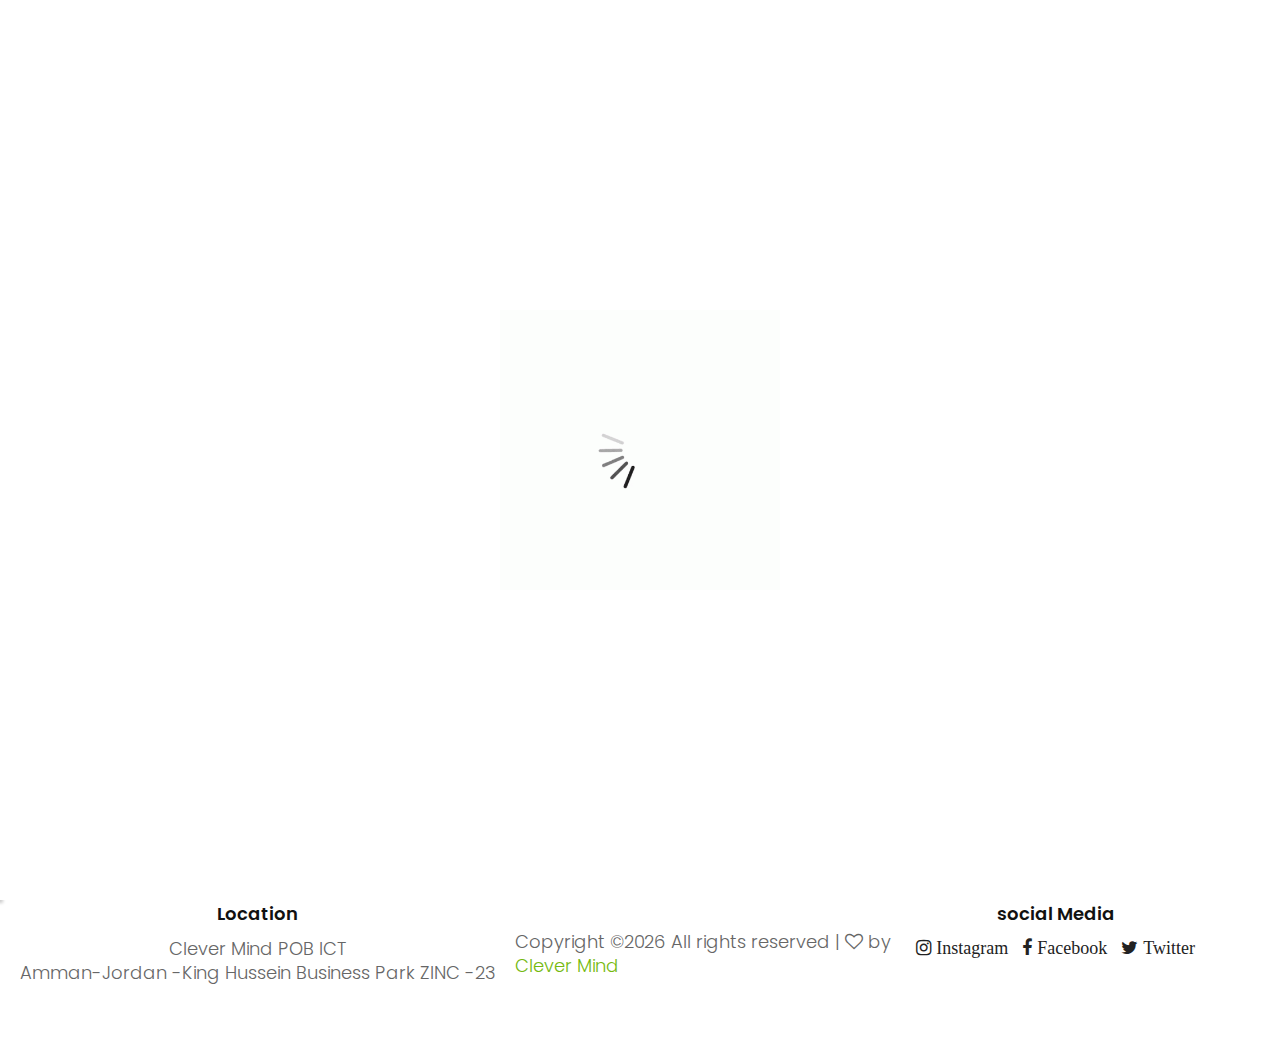
<file: contactUs.html>
<!DOCTYPE html>
<html lang="en">

<head>
    <!-- basic -->
    <meta charset="utf-8">
    <meta http-equiv="X-UA-Compatible" content="IE=edge">
    <!-- mobile metas -->
    <meta name="viewport" content="width=device-width, initial-scale=1">
    <meta name="viewport" content="initial-scale=1, maximum-scale=1">
    <link rel="shortcut icon" href="./images/Pic/Website Logo.png">

    <!-- site metas -->
    <title>TRAY
Restaurant</title>
    <meta name="keywords" content="">
    <meta name="description" content="">
    <meta name="author" content="">
    <!-- bootstrap css -->
    <link rel="stylesheet" href="css/bootstrap.min.css">
    <!-- owl css -->
    <link rel="stylesheet" href="css/owl.carousel.min.css">
    <!-- style css -->
    <link rel="stylesheet" href="css/style.css">
    <!-- responsive-->
    <link rel="stylesheet" href="css/responsive.css">
    <!-- awesome fontfamily -->
    <link rel="stylesheet" href="https://cdnjs.cloudflare.com/ajax/libs/font-awesome/4.7.0/css/font-awesome.min.css">
    <!--[if lt IE 9]>
      <script src="https://oss.maxcdn.com/html5shiv/3.7.3/html5shiv.min.js"></script>
      <script src="https://oss.maxcdn.com/respond/1.4.2/respond.min.js"></script><![endif]-->
</head>
<!-- body -->

<body class="main-layout">
    <!-- loader  -->
    <div class="loader_bg">
        <div class="loader"><img src="images/loading.gif" alt="" /></div>
    </div>

    <div class="wrapper">
    <!-- end loader -->

     <div class="sidebar">
            <!-- Sidebar  -->
            <nav id="sidebar">

                <div id="dismiss">
                    <i class="fa fa-arrow-left"></i>
                </div>

                <ul class="list-unstyled components">

                    <li class="active">
                        <a>Home</a>
                    </li>
                    <li>
                        <a class="recp2">About <i class="fa fa-arrow-right" aria-hidden="true"></i></a>
                        <ul class="innerPage2">
                            <a href="./AboutUs.html" target="_blank"><li><span>About Us</span></li></a>

                        </ul>
                    </li>
                    <li>
                        <a class="recp">Recipe <i class="fa fa-arrow-right" aria-hidden="true"></i></a>
                        <ul class="innerPage">
                            <a href="./ourRecipes.html" target="_blank"><li><span>our Recipes</span> </li></a>

                        </ul>
                    </li>
                    <li>
                        <a >Contact</a>
                    </li>
                </ul>

            </nav>
        </div>

    <div id="content">
    <!-- header -->
    <header>
        <div class="container-fluid">
            <div class="row">
                <div class="col-md-3">
                    <div class="full">
                        <a class="logo"><img src="./images/Pic/Website Logo.png" alt="#" class="logo-img"/>
                            <span class="animated-text">TRAY Restaurant</span>
                            <div class="smoke-container">
                                <div class="smoke"></div>
                                <div class="smoke"></div>
                                <div class="smoke"></div>
                                <div class="smoke"></div>
                                <div class="smoke"></div>
                                <div class="smoke"></div>
                            </div>
                            <div class="smoke-container2">
                                <div class="smoke"></div>
                                <div class="smoke"></div>
                                <div class="smoke"></div>
                                <div class="smoke"></div>
                                <div class="smoke"></div>
                                <div class="smoke"></div>
                            </div>

                        </a>
                    </div>
                </div>
                <div class="col-md-9">
                    <div class="full">
                        <div class="right_header_info">
                            <ul>
                                <li class="dinone">Contact Us : <img style="margin-right: 15px;margin-left: 15px;" src="images/phone_icon.png" alt="#"><a href="#">+962795347341</a></li>
                                <li class="dinone"><img style="margin-right: 15px;" src="images/mail_icon.png" alt="#"><a href="#">info@clevermindpob.org</a></li>
                                <li class="dinone"><img style="margin-right: 15px;height: 21px;position: relative;top: -2px;" src="images/location_icon.png" alt="#"><a href="#">Amman-Jordan</a></li>
                                
                                <li><img style="margin-right: 15px;" src="images/search_icon.png" alt="#"></li>
                                <li>
                                    <button type="button" id="sidebarCollapse">
                                        <img src="images/menu_icon.png" alt="#">
                                    </button>
                                </li>
                            </ul>
                        </div>
                    </div>
                </div>
            </div>
        </div>
    </header>
    <!-- end header -->

    <!-- footer -->
    <fooetr>
       
        <div class="footer">
            <div class="contactus">
                <h2><span>Contact Us</span></h2>
                </div>
            <div class="container-fluid">
                <div class="row">
                  <div class=" col-md-12">
                    <h2>Request  A<strong class="white"> Call  Back</strong></h2>
                  </div>
                    <div class="col-xl-6 col-lg-6 col-md-6 col-sm-12">
                      
                        <form class="main_form">
                            <div class="row">
                             
                                <div class="col-xl-12 col-lg-12 col-md-12 col-sm-12">
                                    <input class="form-control" placeholder="Name" type="text" name="Name">
                                </div>
                                <div class="col-xl-12 col-lg-12 col-md-12 col-sm-12">
                                    <input class="form-control" placeholder="Email" type="text" name="Email">
                                </div>
                                <div class="col-xl-12 col-lg-12 col-md-12 col-sm-12">
                                    <input class="form-control" placeholder="Phone" type="text" name="Phone">
                                </div>
                                <div class="col-xl-12 col-lg-12 col-md-12 col-sm-12">
                                    <textarea class="textarea" placeholder="Message" type="text" name="Message"></textarea>
                                </div>
                                <div class="col-xl-12 col-lg-12 col-md-12 col-sm-12">
                                    <button class="send">Send</button>
                                </div>
                            </div>
                        </form>
                    </div>
                    <div class="col-xl-6 col-lg-6 col-md-6 col-sm-12">
                        <div class="img-box">
                            <figure><img src="./images/Inner Pic/Mansaf.png" alt="img" /></figure>
                        </div>
                    </div>
                </div>
              
            </div>
            <div class="copyright">
                <div class="location">
                    <h4>Location</h4>
                    <p>Clever Mind POB ICT</p>
                    <p>Amman-Jordan -King Hussein Business Park ZINC -23</p>
                </div>
                <div class="container2">

                    <p>Copyright &copy;<script>document.write(new Date().getFullYear());</script> All rights reserved | <i class="fa fa-heart-o" aria-hidden="true"></i> by<br> <a href="https://clevermindpob.org/" target="_blank"><span>Clever Mind</span></a></p>
                </div>
                <div class="right2">
                    <h4>social Media</h4>
                    <div class="soc">
                    <a href="https://www.instagram.com/clevermindpob/" target="_blank"><i class="fa fa-instagram">  Instagram</i></a>
                    <a href=" https://www.facebook.com/ClevermindICT/" target="_blank"><i class="fa fa-facebook">  Facebook</i></a>
                    <a href="https://twitter.com/search?q=cleverMindICT" target="_blank"><i class="fa fa-twitter">  Twitter</i></a>
                    </div>
                    </div>
            </div>
        </div>
    </fooetr>
    <!-- end footer -->

    </div>
    </div>
    <div class="overlay"></div>
    <!-- Javascript files-->
    <script src="js/jquery.min.js"></script>
    <script src="js/popper.min.js"></script>
    <script src="js/bootstrap.bundle.min.js"></script>
    <script src="js/owl.carousel.min.js"></script>
    <script src="js/custom.js"></script>
     <script src="js/jquery.mCustomScrollbar.concat.min.js"></script>
    
     <script src="js/jquery-3.0.0.min.js"></script>
   <script type="text/javascript">
        $(document).ready(function() {
            $("#sidebar").mCustomScrollbar({
                theme: "minimal"
            });

            $('#dismiss, .overlay').on('click', function() {
                $('#sidebar').removeClass('active');
                $('.overlay').removeClass('active');
            });

            $('#sidebarCollapse').on('click', function() {
                $('#sidebar').addClass('active');
                $('.overlay').addClass('active');
                $('.collapse.in').toggleClass('in');
                $('a[aria-expanded=true]').attr('aria-expanded', 'false');
            });
        });
    </script>

    <style>
        .img-box img{
        
        }
        .right2 .soc a i,
        .right2 h4,
        .container2 p,
        .location h4,
        .location p{
            font-size: 18px;
        }
        .container2 p span{
            color: rgb(117, 185, 14);
        }
        .footer{
            position: absolute;
            margin-top: 200px;
           
        }
       .contactus{
        position: relative;
        top: -160px;
        width: 100%;
       
       }
     
       .contactus h2{
        position: absolute;
        animation: colr 3s infinite;
        border: 1px solid transparent;
        border-radius: 0px 3px 15px 0px;
       
     
       }
       .contactus h2 span{
        margin-right: 10px;
       }
       @keyframes colr{
        0%{
            color: #000;
            background-color: #eee;
    }
        50%{
            color: #eee;
            background-color: #000;
        }
       }
        .bg_bg{
            margin-top: 150px;
        }
    #owl-demo .item{
        margin: 3px;
    }
    #owl-demo .item img{
        display: block;
        width: 100%;
        height: auto;
    }
    </style>

     
      <script>
         $(document).ready(function() {
           var owl = $('.owl-carousel');
           owl.owlCarousel({
             margin: 10,
             nav: true,
             loop: true,
             responsive: {
               0: {
                 items: 1
               },
               600: {
                 items: 2
               },
               1000: {
                 items: 5
               }
             }
           })
         })
      </script>
<script >
    document.addEventListener("DOMContentLoaded", function() {
        const textElement1 = document.querySelector(".animated-text");
        if (textElement1) {
            const text1 = textElement1.textContent;
            textElement1.innerHTML = text1.split('').map(char => `<span>${char}</span>`).join('');
        }
    
        const textElement2 = document.querySelector(".animated-text2");
        if (textElement2) {
            const text2 = textElement2.textContent;
            textElement2.innerHTML = text2.split('').map(char => `<span>${char}</span>`).join('');
        }
    });

</script>
</body>

</html>
</file>
<file: css/style.css>
/*--------------------------------------------------------------------- File Name: style.css ---------------------------------------------------------------------*/
/*--------------------------------------------------------------------- import Fonts ---------------------------------------------------------------------*/
 @import url('https://fonts.googleapis.com/css?family=Rajdhani:300,400,500,600,700');
 @import url('https://fonts.googleapis.com/css?family=Poppins:100,100i,200,200i,300,300i,400,400i,500,500i,600,600i,700,700i,800,800i,900,900i');
 @import url('https://fonts.googleapis.com/css?family=Raleway:100,100i,200,200i,300,300i,400,400i,500,500i,600,600i,700,700i,800,800i,900,900i');
/*--------------------------------------------------------------------- basic ---------------------------------------------------------------------*/
 body {
     color: #666666;
     font-size: 14px;
     font-family: 'poppins', sans-serif;
     line-height: 1.80857;
     font-weight: normal;
}
 a {
     color: #1f1f1f;
     text-decoration: none !important;
     outline: none !important;
     -webkit-transition: all .3s ease-in-out;
     -moz-transition: all .3s ease-in-out;
     -ms-transition: all .3s ease-in-out;
     -o-transition: all .3s ease-in-out;
     transition: all .3s ease-in-out;
}
 h1, h2, h3, h4, h5, h6 {
     letter-spacing: 0;
     font-weight: normal;
     position: relative;
     padding: 0 0 10px 0;
     font-weight: normal;
     line-height: normal;
     color: #111111;
     margin: 0 
}
 h1 {
     font-size: 24px 
}
 h2 {
     font-size: 22px 
}
 h3 {
     font-size: 18px 
}
 h4 {
     font-size: 16px 
}
 h5 {
     font-size: 14px 
}
 h6 {
     font-size: 13px 
}
 *, *::after, *::before {
     -webkit-box-sizing: border-box;
     -moz-box-sizing: border-box;
     box-sizing: border-box;
}
 h1 a, h2 a, h3 a, h4 a, h5 a, h6 a {
     color: #212121;
     text-decoration: none!important;
     opacity: 1 
}
 button:focus {
     outline: none;
}
 ul, li, ol {
     margin: 0px;
     padding: 0px;
     list-style: none;
}
 p {
     margin: 0px;
     font-weight: 300;
     font-size: 15px;
     line-height: 24px;
}
 a {
     color: #222222;
     text-decoration: none;
     outline: none !important;
}
 a, .btn {
     text-decoration: none !important;
     outline: none !important;
     -webkit-transition: all .3s ease-in-out;
     -moz-transition: all .3s ease-in-out;
     -ms-transition: all .3s ease-in-out;
     -o-transition: all .3s ease-in-out;
     transition: all .3s ease-in-out;
}
 img {
     max-width: 100%;
     height: auto;
}
 :focus {
     outline: 0;
}
 .btn-custom {
     margin-top: 20px;
     background-color: transparent !important;
     border: 2px solid #ddd;
     padding: 12px 40px;
     font-size: 16px;
}
 .lead {
     font-size: 18px;
     line-height: 30px;
     color: #767676;
     margin: 0;
     padding: 0;
}
 .form-control:focus {
     border-color: #ffffff !important;
     box-shadow: 0 0 0 .2rem rgba(255, 255, 255, .25);
}
 .navbar-form input {
     border: none !important;
}
 .badge {
     font-weight: 500;
}
 blockquote {
     margin: 20px 0 20px;
     padding: 30px;
}
 button {
     border: 0;
     margin: 0;
     padding: 0;
     cursor: pointer;
}
 .full {
     float: left;
     width: 100%;
    
}
.full .logo img{
     width: 75px;
     height: 75px;
}
 .layout_padding {
     padding-top: 90px;
     padding-bottom: 90px;
}
 .layout_padding_2 {
     padding-top: 75px;
     padding-bottom: 75px;
}
 .light_silver {
     background: #f9f9f9;
}
 .theme_bg {
     background: #38c8a8;
}
 .margin_top_30 {
     margin-top: 30px !important;
}
 .full{
     position: relative;
     width: 100%;
     float: left;
     margin: 0;
     padding: 0;
   
}
.full span{
     position: absolute;
     top: 38px;
     margin-left: 8px;
     font-size: 20px;
     color: #fff;
     text-transform: uppercase;
     font-family: monospace;
  
}
/**-- heading section --**/
 .main_heading {
     text-align: center;
     display: flex;
     justify-content: center;
     position: relative;
     margin-bottom: 50px;
}
 .main_heading h2 {
     padding: 0;
     font-size: 48px;
     line-height: 60px;
     font-weight: 400;
     position: relative;
     letter-spacing: -0.5px;
     color: #114c7d;
     border-left: solid #38c8a8 10px;
     padding-left: 15px;
}
 .main_heading h2 strong {
     background: #38c8a8;
     color: #fff;
     font-weight: 600;
     padding: 0 15px;
     line-height: 68px;
}
 .white_heading_main h2 {
     color: #fff;
}
 .small_main_heading {
     margin-top: 25px;
     float: left;
     width: 100%;
     border-bottom: solid rgba(0, 0, 0, 0.07) 1px;
     margin-bottom: 25px;
}
 .small_main_heading h2 {
     padding: 2px 0 20px 0;
     color: #114c7d;
     font-weight: 400;
     font-size: 28px;
     background-image: url('../images/fevicon.png');
     background-repeat: no-repeat;
     padding-left: 55px;
     letter-spacing: -0.5px;
}
 .small_main_heading h2 strong {
     color: #38c8a8;
     font-weight: 600;
}
 .main_bt {
     background: #38c8a8;
     color: #fff;
     padding: 8px 25px 8px 20px;
     float: left;
     font-size: 15px;
     font-weight: 300;
     border-left: solid #114c7d 5px;
     border-radius: 0;
}
 a.readmore_bt {
     color: #fff;
     font-weight: 300;
     text-decoration: underline !important;
}
 .main_bt:hover, .main_bt:focus {
     background: #114c7d;
     border-left: solid #38c8a8 5px;
     color: #fff;
}
 .margin_top_50 {
     margin-top: 50px;
}
 .margin_bottom_30_all {
     margin-bottom: 30px;
}
 .text_align_center {
     text-align: center;
}
/*---------------------------- preloader area ----------------------------*/
 .loader_bg {
     position: fixed;
     z-index: 9999999;
     background: #fff;
     width: 100%;
     height: 100%;
}
 .loader {
     height: 100%;
     width: 100%;
     position: absolute;
     left: 0;
     top: 0;
     display: flex;
     justify-content: center;
     align-items: center;
}
 .loader img {
     width: 280px;
}
/*--------------------------------------------------------------------- header ---------------------------------------------------------------------*/
 header {
     min-height: 90px;
     background: #212020;
     padding: 15px 0;
     position: fixed;
     width: 100%;
     top: 0;
     left: 0;
     z-index: 998;
}
 header .container-fluid {
     max-width: 1850px;
}
 .right_header_info {
     width: 100%;
     float: left;
     padding: 20px 0 0;
}
 .right_header_info ul {
     list-style: none;
     padding: 0;
     margin: 0;
     float: right;
}
 .right_header_info ul li {
     display: inline;
     font-size: 16px;
     margin-left: 45px;
     color: #eaeaea;
     font-weight: 400;
     float: left;
}
 .right_header_info ul li a {
     color: #eaeaea;
     font-weight: 300;
}
 .button_user a {
     float: left;
     min-width: 75px;
     height: 35px;
     text-align: center;
     line-height: 35px;
     position: relative;
     top: -3px;
     padding: 0 15px;
     margin: 0 2px;
}
 .button_user a {
     float: left;
     min-width: 75px;
     height: 40px;
     text-align: center;
     line-height: 38px;
     position: relative;
     top: -7px;
     padding: 0 15px;
     margin: 0 2px;
     border: solid #eaeaea 1px;
}
 .button_user a:hover, .button_user a:focus, .button_user a.active {
     background: #e3d105;
     color: #fff;
     border-color: #e3d105;
     color: #222;
}
 #sidebarCollapse {
     background: transparent;
}
 .slider_section {
     background: #212020;
     min-height: 100vh;
     padding-top: 93px;
}
/** slider section **/
 #main_slider {
     padding: 90px 0 30px;
}
 .slider_section .container {
     width: 100%;
     max-width: 1920px;
}
 .vert .carousel-item-next.carousel-item-left, .vert .carousel-item-prev.carousel-item-right {
     -webkit-transform: translate3d(0, 0, 0);
     transform: translate3d(0, 0, 0);
}
 .vert .carousel-item-next, .vert .active.carousel-item-right {
     -webkit-transform: translate3d(0, 100%, 0);
     transform: translate3d(0, 100% 0);
}
 .vert .carousel-item-prev, .vert .active.carousel-item-left {
     -webkit-transform: translate3d(0,-100%, 0);
     transform: translate3d(0,-100%, 0);
}
 .slider_cont {
     padding-left: 190px;
     float: left;
     margin: 100px 0 0;
}
 .slider_cont h3 {
     font-size: 70px;
     font-weight: 600;
     color: #fff;
     line-height: 70px;
     letter-spacing: -2px;
}
 .slider_cont p {
     font-size: 18px;
     color: #999;
     line-height: normal;
     font-weight: 300;
     margin-top: 15px;
     margin-bottom: 10px;
     padding-right: 30px;
}
 #main_slider .carousel-control-prev, #main_slider .carousel-control-next {
     width: 65px;
     height: 65px;
     background: #e1e0e0;
     opacity: 1;
     font-size: 30px;
     color: #212020;
     border-radius: 100%;
}
 #main_slider a.carousel-control-prev {
     position: absolute;
     left: 50px;
     top: 42%;
}
 #main_slider a.carousel-control-next {
     position: absolute;
     left: 50px;
     top: 52%;
}
 .main_bt_border {
     color: #fff;
     font-size: 18px;
     font-weight: 300;
     min-width: 150px;
     border: solid #fff 1px;
     float: left;
     text-align: center;
     min-height: 50px;
     line-height: 50px;
     margin-top: 20px;
}
 .main_bt_border:hover, .main_bt_border:focus {
     background: #e3d105;
     border-color: #e3d105;
     color: #222;
     cursor: pointer;
}
 .theme_color {
     color: #e3d105 !important;
}
.resip_section {
    background: #212020;
    margin-top: 0;
    padding: 60px 0px 50px 0px;
    border-top: solid rgba(255,255,255,.1) 1px;
    box-shadow: inset 0 10px 30px -16px #000;
    
}
/****************************************our recipts page**************************************************************************/
.title3,
.title2,
.title1{
     text-align: center; 
}
.title3 h2,
.title2 h2,
.title1 h2{
     font-size: 24px;
     color: #fff;
     opacity: 0;
     animation: move 3s infinite;
}


@keyframes move{
     0%{
          
          color: #fff;
     }
     10%{
          color: #15cfe5;
     }
     20%{
          text-shadow: 0 0 10px rgba(255, 255, 255, 0.904), 0 0 20px rgba(241, 241, 241, 0.884);
          opacity: 1;
          color: #e6d525;
     }
     30%{
          color: blueviolet;
     }
     40%{
          opacity: 1;
          color: aqua;
     }
     50%{
          text-shadow: 0 0 10px rgba(255, 255, 255, 0.363), 0 0 20px rgba(241, 241, 241, 0.2);
          color: #fff;
          text-transform: uppercase;
          animation-delay: 0.5s;
          transition: 0.5s ease-in-out;
     }
     100%{
          opacity: 1;
         
          color: coral;
     }
  

}
   
 .product_blog_cont {
     text-align: center;
     padding-top: 20px;
}
 .product_blog_cont h3 {
     color: #fff;
     font-size: 22px;
     font-weight: 400;
     text-align: center;
}
 .product_blog_cont h4 {
     color: #fff;
     font-size: 18px;
}
 .bgbg {
    font-size: 33px !important;
}
 .carousel-control-prev:focus, .carousel-control-prev:hover {
    background: #e3d105;
     color: #000;
}
 .carousel-control-prev {
     left: -160px;
     color: #000;
     opacity: 1;
     width: 55px;
     height:55px;
     background: #fff;
     top: 35%;
}
 .carousel-control-next:focus, .carousel-control-next:hover {
    background: #e3d105;
     color: #000;
}
 .carousel-control-next {
     right: -160px;
     color: #000;
     opacity: 1;
     width: 55px;
     height:55px;
     background: #fff;
     top: 35%;
}
 .owl-prev span {
     display: none;
}
 .owl-prev {
     width: 50px;
     height: 45px;
     background: url(../images/icon.jpg) !important;
     float: left;
     opacity: 1;
     color: #000;
}
 .owl-next {
     width: 50px;
     height: 45px;
     background: url(../images/-2.jpg) !important;
     float: right;
     opacity: 1;
     color: #000;
}
 .owl-next:hover{
    background: #e3d105;
     color: #000;
}
 .owl-dots {
     display: none;
}
 .owl-next span {
     display: none;
}
/** about **/
 .about {
    padding-top: 90px;
}
 .about .about_box {
    background: #191918;
     padding: 55px 40px;
}
 .about .about_box h3 {
     font-size: 30px;
     line-height: 28px;
     color: #fff;
     font-weight: 500;
     padding: 0;
}
 .about .about_box p {
     color: #ffff;
     font-size: 17px;
     line-height: 28px;
     padding: 30px 0px;
     font-weight: 400;
}
 .about .about_box a {
     color: #fff;
     font-size: 22px;
     line-height: 29px;
}
 .about .about_box a:hover {
     color: #e3d105;
}
 .about .about_img {
     height: 100%;
     background: #e3d105;
     margin-top: 90px;
}
 .about .about_img figure {
     margin: 0;
     margin-right: 0px;
     padding: 92px 0px 0px 60px;
     margin-right: -64px;
}
/** end about **/
/** blog **/
 .blog {
    padding-top: 180px;
}
 .title {
    text-align: center;
     padding-bottom: 60px;
}
 .title h2 {
    font-size: 45px;
     font-weight: 500;
     line-height: 40px;
     color: #191918;
     padding: 20px 0px;
}
 .title span {
    color: #191918;
     font-size: 17px;
     line-height: 20px;
     display: block;
}
 .blog .blog_box {
    border:#a1a1a1 solid 1px;
     background: #fff;
}
 .blog .blog_box .blog_img_box {
    background: #fff;
     box-shadow: #ddd 0px 3px 3px 0px;
}
 .blog .blog_box .blog_img_box figure {
    margin:0;
     position: relative;
}
 .blog_img_box figure img {
    width: 100%;
}
 .blog .blog_box .blog_img_box figure span {
     background: #000;
     top: 0;
     text-align: center;
     padding: 7px 10px;
     color: #fff;
     right: 0;
     left: 0;
     position: absolute;
     width: 100px;
}
 .blog .blog_box h3 {
     color: #373535;
     font-size: 22px;
     line-height: 25px;
     font-weight: 500;
     padding: 0px 20px;
     padding-top: 30px;
     padding-bottom: 15px;
}
 .blog .blog_box p {
     color: #525050;
     font-size: 17px;
     line-height: 28px;
     padding: 0px 20px;
     padding-bottom:28px;
}
/** end blog **/
/** Our Client **/

 .Client {
   margin: 150px 20px 0px 0px;
}
.Client .rowT .icon2{
     color: #e3d105;
}
.Client .container{
     display: flex;
     justify-content:space-between;
     align-items: center;
     text-align: center;
   margin-left: 20px;
}

 .Client .title h2 {
     font-size: 45px;
     font-weight: 500;
     line-height: 40px;
     color: #191918;
     padding: 20px 0px;
     padding-bottom: 0px;
}
.Client .container .row{
     display: flex;
     align-items: center;
     text-align: center;
     
}
 .Client .Client_box {
     position: relative;
     background: #212020;
     border-radius: 20px;
     text-align: center;
     padding: 40px;
     width: 300px;
     height: 350px;
     text-align: center;
     justify-content: center;
}
.Client .container .Client_box >img{
     border: 1px solid gray;
     border-radius: 30%;

}
 .Client .Client_box h3 {
     color: #fff;
     font-size: 20px;
     padding: 10px ;
   
}
 .Client .Client_box p {
     color: silver;
     font-size: 12px;
     line-height:28px;
     font-weight: 400;
     padding: 5px;
}
 .Client .Client_box i {
position: absolute;
  bottom: 30px;
  left: 42%;
  color: #e3d105;
  font-size: 40px;
   
}
/** end Our Client **/




/*--------------------------------------------------------------------- footer ---------------------------------------------------------------------*/
 .footer {
     background: #18b532;
     padding-top:90px;
     margin-top: 90px;
}
 .footer h2 {
     color: #000;
     font-size: 40px;
     font-weight: 500;
     padding-left: 223px;
     padding-bottom: 0px;
}
 .white {
     color: #fff;
     font-weight: 500;
}
 .main_form {
     padding-top: 30px;
     padding-left: 223px;
}
 .form-control {
     border: #fff solid 2px;
     border-radius: inherit;
     margin-bottom: 25px;
     padding: 15px 20px;
     font-family: poppins;
}
 .form-control:focus {
     box-shadow: inherit;
     border: #fff solid 2px !important;
}
 .textarea {
     font-family: poppins;
     border: #fff solid 2px;
     margin-bottom: 25px;
     padding: 15px 20px;
     width: 100%;
     padding-top: 40px;
}
 .send {
     font-family: poppins;
     float: left;
     margin: 0 auto;
     display: block;
     background: #fff;
     color: #000;
     max-width: 165px;
     padding: 13px 0px;
     width: 100%;
     font-size: 18px;
}
 .send:hover {
     background: #000;
     color: #fff;
}
 .footer .img-box {
     padding-right: 25px;
}
 .footer_logo {
     margin-top: 40px;
     text-align: center;
     border-bottom: #ddd solid 1px;
     padding-bottom: 15px;
     margin-bottom: 15px;

}
 ul.lik {
    text-align: center;
     margin-top: 10px;
}
 ul.lik li {
    display: inline-block;
}
 ul.lik li a {
     color: #292323;
     font-size: 17px;
     line-height: 27px;
     padding: 0px 25px;
     font-weight: 500;
}
 ul.lik li a:hover {
     color: #fff;
}
 ul.lik li.active a {
    color: #fff;
}
 .new {
    text-align: center;
     margin-top: 40px;
}
 .new h3 {
    color: #fff;
     font-size:22px;
     font-weight: 500;
     display:inline-block;
     padding-right: 15px;
}
 .newtt p {
    color: #fff;
     text-align: center;
     margin-top: 35px;
}
 .newtetter {
    display: inline-block;
}
 .newtetter .tetter {
     padding: 9px 20px;
     border-radius: inherit;
     border: indianred
}
 .submit {
     background: #070100;
     margin-left: -3px;
     padding: 9px 50px;
     color: #fff;
}
 .submit:hover {
    background: #ddd;
     color: #000;
}
 .footer .img-box figure {
    margin: 0px;
}
 .footer .img-box figure img {
    width: 100%;
}

 .owl-dot {
     background: #15cfe5 !important;
     width: 25px;
     height: 25px;
     margin-bottom: 25px !important;
     border-radius: 25px;
     margin: 0px 5px;
     margin-bottom: 0px;
}
/* --------------------------------------------------- SIDEBAR STYLE ----------------------------------------------------- */
 #sidebar {
     width: 280px;
     position: fixed;
     top: 0;
     left: -280px;
     height: 100vh;
     z-index: 999;
     background: #fff;
     color: #fff;
     transition: all 0.3s;
     overflow-y: scroll;
     box-shadow: 3px 3px 3px rgba(0, 0, 0, 0.2);
}
 #sidebar.active {
     left: 0;
}
#sidebar ul li{
     color: #000;
}
 #dismiss {
     width: 35px;
     height: 35px;
     line-height: 34px;
     text-align: center;
     background: #111;
     position: absolute;
     top: 10px;
     right: 10px;
     cursor: pointer;
     -webkit-transition: all 0.3s;
     -o-transition: all 0.3s;
     transition: all 0.3s;
}
 #dismiss:hover {
     background: #111;
     color: #fff;
}
 .overlay {
     display: none;
     position: fixed;
     width: 100vw;
     height: 100vh;
     background: rgba(0, 0, 0, 0.7);
     z-index: 998;
     opacity: 0;
     transition: all 0.5s ease-in-out;
}
 .overlay.active {
     display: block;
     opacity: 1;
}
 #sidebarCollapse {
     background: transparent;
     padding: 0;
     border: none;
}
 #sidebar .sidebar-header {
     padding: 20px;
     background: #6d7fcc;
}
 #sidebar ul.components {
     padding: 55px 0;
}
 #sidebar ul p {
     color: #fff;
     padding: 10px;
}
 #sidebar ul li a {
     padding: 10px 25px;
     font-size: 1.3em;
     display: block;
     font-weight: 300;
}
 #sidebar ul li a:hover {
     color: #fff;
     background: #e3d105;
     cursor: pointer;
}
 #sidebar ul li.active > a, a[aria-expanded="true"] {
     color: #fff;
     background: #e3d105;
}
 a[data-toggle="collapse"] {
     position: relative;
}
 .dropdown-toggle::after {
     display: block;
     position: absolute;
     top: 50%;
     right: 20px;
     transform: translateY(-50%);
}
 ul ul a {
     font-size: 0.9em !important;
     padding-left: 30px !important;
     background: #6d7fcc;
}
 ul.CTAs {
     padding: 20px;
}
 ul.CTAs a {
     text-align: center;
     font-size: 0.9em !important;
     display: block;
     border-radius: 5px;
     margin-bottom: 5px;
}
 a.download {
     background: #fff;
     color: #7386D5;
}
 a.article, a.article:hover {
     background: #6d7fcc !important;
     color: #fff !important;
}
/*--------------------------------------------------------------------- inner page css ---------------------------------------------------------------------*/
 .bg_bg {
    background: url(../images/bg.jpg);
 
}
 .yellow_bg .title h2 {
     font-weight: bold;
     color: #fff;
     font-weight: 500;
}
 .yellow_bg {
     background-color: #e3d105;
     padding: 40px 0px;
     margin-top: 90px;
}
 .yellow_bg .title {
     padding-bottom: 0px;
     text-align: center;
}
 .about_page .about span {
    padding-top: 15px;
}
 .about_page .footer {
    margin-top: 180px;
}
 .blog_page .blog {
    padding-top: 90px;
}
 .blog_page .blog span {
    padding-top: 15px;
}
 .yellow_bg .title h2 {
     font-weight: bold;
     color: #fff;
     font-weight: 500;
}
 
.product_blog_img img{
     width: 100%;
     height: 150px;
}
.copyright{
     position: relative;
     background-color: #fff;
     display: flex;
     justify-content: space-between;
     min-height: 20vh;
     margin-top: 50px;
    
}

.copyright .location h4{
     font-weight: 600;
}
.copyright .location{
     margin: 20px;
     text-align: center;
}
.copyright .right2{
     margin: 20px;
     margin-right: 80px;
     align-items: center;
     justify-content: center;
     text-align: center;
}
.copyright .right2 h4{
     font-weight: 600;
}
.copyright .right2 a{
   padding: 5px;
     display: inline;
}
.copyright .container2{
    margin-top: 50px;
}
.sidebar{
     position: relative;
}
.innerPage{
position: absolute;
margin-left: 280px;
top:160px;
background-color: #fff;
text-align: center;

align-items: center;
justify-content: center;
cursor: pointer;
display: none;

}
.innerPage2{
     position: absolute;
margin-left: 280px;
top:107px;
background-color: #fff;
text-align: center;

align-items: center;
justify-content: center;
cursor: pointer;
display: none;
}
.innerPage2 a,
.innerPage a {
     background-color: #fff;
     border-radius: none !important;
     width: 150px;
     height: 53px;
     text-align: center;
     
}
.sidebar .innerPage:hover{
     background-color:#e3d105;
     transition: 0.3s ease-in-out;
}
.sidebar .innerPage li{
     margin-top: 10px;
     font-size: 16px !important;
     text-align: center ;
}
.sidebar li a{
     position: relative;
}
.sidebar  li a i{
     position: absolute;
    left: 200px;
    top: 18px;
}
.sidebar .recp2:hover + .innerPage2,
.sidebar .innerPage2:hover,
.sidebar .recp:hover + .innerPage,
.sidebar .innerPage:hover
{
display: block;
transition: 0.5s ease-in-out;
}
.sidebar .innerPage2:hover a li,
.sidebar .innerPage:hover a li{
     color: #fff !important;
     transition: 0.5s ease-in-out;
}
.sidebar .innerPage2{
     color: #fff !important;
}

.sidebar .innerPage2 span {
   position: absolute;
    left: 45px;
    top: 15px;
    text-align: center;
    font-weight: 600;
    font-size: 16px;
}
.sidebar .innerPage span{
     font-weight: 600;
     font-size: 16px;
     position: absolute;
     left: 37px;
     top: 13px;
     text-align: center;
}
/******************************************Animation for recipts*********************************/
.item{
     margin: 5px;
}
.item:hover{
     transform: scale(1.09);
     transition: transform 0.5s ease-in-out;
     cursor: pointer;
}
.smoke-container2,
.smoke-container {
     position: absolute;
     top: -50px;
     left: 20%;
     transform: translateX(-50%);
     width: 100px; /* Adjust as needed */
     height: 100px; /* Adjust as needed */
     pointer-events: none;
 }
 .smoke-container2{
     left: 30%;
 }
 .smoke {
     position: absolute;
     bottom: 0;
     left: 10%;
     width: 10px;
     height: 10px;
     background: rgba(255, 255, 255, 0.7);
     border-radius: 50%;
     animation: smoke 5s infinite;
 }
 
 .smoke:nth-child(1) {
     animation-delay: 0s;
 }
 
 .smoke:nth-child(2) {
     animation-delay: 1s;
 }
 
 .smoke:nth-child(3) {
     animation-delay: 2s;
 }
 
 @keyframes smoke {
     0% {
         transform: translate(-50%, 0) scale(0.5);
         opacity: 1;
     }
     50% {
         transform: translate(-50%, -50px) scale(1);
         opacity: 0.5;
     }
     100% {
         transform: translate(-50%, -100px) scale(1.5);
         opacity: 0;
     }
 }
 /****************************************************animation for Text logo****************************************/
 
 .logo {
     display: inline-flex;
     align-items: center;
 }
 .animated-text2,
 .animated-text {
     display: inline-block;
     position: relative;
 }
 .animated-text2 span,
 .animated-text span {
     display: inline-block;
     position: relative;
     left: 80px;
     top:-10px;
     animation: rearrange 5s infinite;
 }
 
 @keyframes rearrange {
     0% { 
          opacity: 1;
          transition: 0.4s ease-in-out;
          transform: translate(0, 0); 
          font-weight: 600;
          color:#fff;
     }
     10% { transform: translateX(-2px);
     color:#e6d525 ; }
     20% { transform: translateX(2px);
     color: #ebdd45;
     }

  
     50% { transform: translateY(-5px);
     color: #e9de62;
     }
     60% { transform: translateY(5px);
     color:#ece37a ;
     }
     70% { transform: translateX(5px);
     color: #eee798;
     }
    
     90% { transform: translateX(-5px);
     color: #e3d105;
     }
     100%{ opacity: 0;
     transition: 0.2s ease-in-out;
     }
 }
 /***********************************************Abiut inner page******************************************/
</file>
<file: css/responsive.css>
/*--------------------------------------------------------------------- File Name: responsive.css ---------------------------------------------------------------------*/
 @media (min-width: 1200px) and (max-width: 1500px) {
     .right_header_info ul li {
        font-size: 14px;
         margin-left: 12px;
    }
     .slider_cont h3 {
        font-size: 36px;
         line-height: 45px;
    }
     .slider_cont p {
        margin-top: 10px;
         margin-bottom: 5px
    }
     .slider_section {
        min-height: auto;
    }
     .carousel-control-prev {
         width: 50px;
         height:50px;
         left: -20px;
         top: 95%;
    }
     .carousel-control-next {
         width: 50px;
         height:50px;
         right: -20px;
         top: 95%;
    }
}
 @media (min-width: 992px) and (max-width: 1199px) {
     .dinone {
        display: none !important;
    }
     .slider_section {
        min-height: auto;
    }
     .slider_cont {
        padding-left: 128px;
         margin: 0;
    }
     .slider_cont h3 {
        font-size: 36px;
         line-height: 45px;
    }
     .slider_cont p {
        margin-top: 10px;
         margin-bottom: 5px
    }
     #main_slider .carousel-control-prev, #main_slider .carousel-control-next {
        width: 54px;
         height: 54px;
    }
     .carousel-control-prev {
         width: 50px;
         height:50px;
         left: -20px;
         top: 95%;
    }
     .carousel-control-next {
         width: 50px;
         height:50px;
         right: -20px;
         top: 95%;
    }
     .about .about_img figure {
        padding: 155px 0px 0px 60px;
    }
     .footer h2 {
        padding-left: 17px;
    }
     .main_form {
        padding-left: 17px;
    }
}
 @media (min-width: 768px) and (max-width: 991px) {
     .dinone {
        display: none !important;
    }
     .slider_cont {
        display: none;
    }
     .slider_section {
        min-height: auto;
    }
     .slider_image img {
        height: 250px;
    }
     .slider_image.full.text_align_center img {
        height: 250px;
    }
     #main_slider a.carousel-control-prev {
        top: 31%;
    }
     .carousel-control-prev {
         left: -2px;
         width: 50px;
         height:50px;
         top: 95%;
    }
     .carousel-control-next {
         right: -2px;
         width: 50px;
         height:50px;
         top: 95%;
    }
     .blog {
         padding-top: 120px;
    }
     .about_page .footer {
        margin-top: 120px;
    }
     .about .about_img {
         margin-top: 30px;
    }
     .about .about_img figure {
        padding: 28px 0px 0px 60px;
         margin-right: -64px;
    }
     .blog .blog_box p {
         font-size: 15px;
         line-height: 22px;
         padding: 0px 10px;
    }
     .footer h2 {
        padding-left: 17px;
    }
     .main_form {
        padding-left: 17px;
    }
     .Client .Client_box {
        padding: 55px 30px;
    }
}
 @media (min-width: 576px) and (max-width: 767px) {
     .dinone {
        display: none !important;
    }
     .slider_cont {
        display: none;
    }
     .slider_section {
        min-height: auto;
    }
     .slider_image img {
        height: 250px;
    }
     .slider_image.full.text_align_center img {
        height: 250px;
    }
     #main_slider a.carousel-control-prev {
        top: 31%;
    }
     .right_header_info {
        padding: 0px 0 0;
    }
     .right_header_info ul {
        margin-top: -37px !important;
    }
     .carousel-control-prev {
         left: -2px;
         width: 50px;
         height:50px;
         top: 95%;
    }
     .carousel-control-next {
         right: -2px;
         width: 50px;
         height:50px;
         top: 95%;
    }
     .title h2 {
        font-size: 34px;
         line-height: 35px;
    }
     .about .about_img {
        margin-top: 30px;
         margin-right: 65px;
    }
     .about .about_img figure {
        padding: 31px 0px 0px 44px;
         margin-right: -60px;
    }
     .blog {
         padding-top: 120px;
    }
     .about_page .footer {
        margin-top: 120px;
    }
     .mar_bottom {
        margin-bottom: 30px;
    }
     .footer h2 {
        padding-left: 0px;
    }
     .main_form {
        padding-left: 0px;
    }
     .send {
        margin-bottom: 30px;
    }
     ul.lik li a {
        padding: 0px 21px;
    }
}
 @media (max-width: 575px) {
     .logo {
        text-align: center;
         display: block;
    }
     .right_header_info ul {
         float: inherit;
         float: inherit;
         text-align: center;
         display: flex;
         justify-content: center;
         width: 100%;
    }
     .right_header_info ul li {
        padding-top: 10px;
         margin-left: 10px;
    }
     .dinone {
        display: none !important;
    }
     .slider_cont {
        display: none;
    }
     #main_slider a.carousel-control-prev {
        top: 40%;
         left: 0px;
         width: 50px;
         height: 50px;
    }
     #main_slider a.carousel-control-next {
        top: 60%;
         left: 0px;
         width: 50px;
         height: 50px;
    }
     .slider_section {
        min-height: auto;
    }
     .slider_image img {
        height: 250px;
    }
     .slider_image.full.text_align_center img {
        height: 250px;
    }
     .product_blog_img {
        text-align: center;
    }
     .carousel-control-prev {
         left: -2px;
         width: 50px;
         height:50px;
         top: 95%;
    }
     .carousel-control-next {
         right: -2px;
         width: 50px;
         height:50px;
         top: 95%;
    }
     .title h2 {
        font-size: 36px;
         line-height: 38px;
    }
     .blog {
        padding-top: 120px;
    }
     .about_page .footer {
        margin-top: 120px;
    }
     .about .about_img figure {
        padding: 32px 0px 0px 32px;
         margin-right: -30px;
    }
     .about .about_img {
        margin-top: 30px;
         margin-right: 30px;
    }
     .about .about_box {
        padding: 55px 20px;
    }
     .Client .Client_box {
        padding: 65px 25px;
    }
     .mar_bottom {
        margin-bottom: 30px;
    }
     .footer h2 {
        padding-left: 0px;
         font-size: 28px;
    }
     .main_form {
        padding-left: 0px;
    }
     .send {
        margin-bottom: 30px;
    }
     ul.lik li a {
        padding: 0px 13px;
    }
     .newtetter .tetter {
        width: 64%;
    }
     .submit {
        width: 102px;
         padding: 9px 18px;
    }
     .yellow_bg {
        margin-top: 163px;
    }
}
</file>
